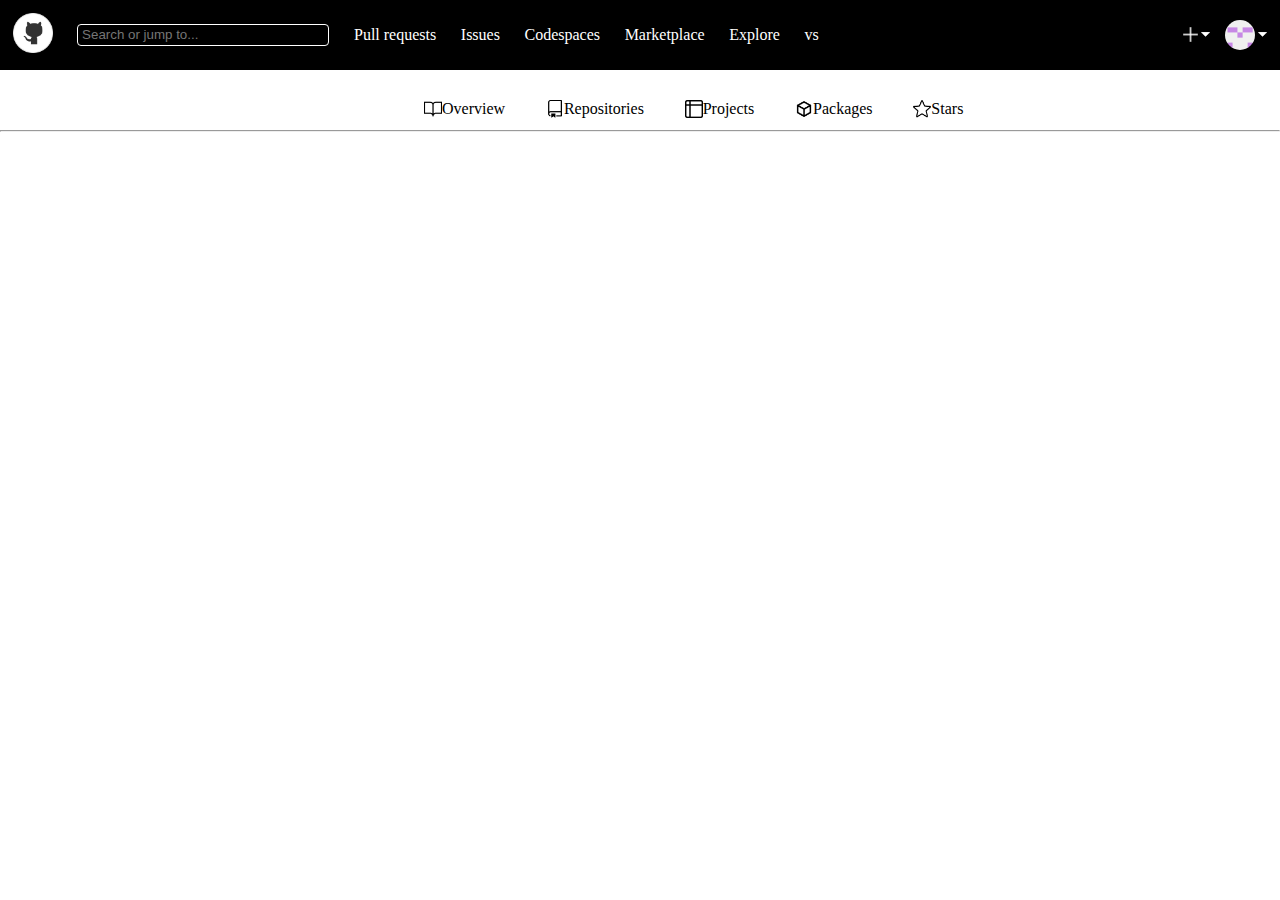
<file: index.html>
<!DOCTYPE html>
<html lang="en">
<head>
    <meta charset="UTF-8">
    <meta http-equiv="X-UA-Compatible" content="IE=edge">
    <meta name="viewport" content="width=device-width, initial-scale=1.0">
    <title>Document</title>
    <link rel="stylesheet" href="css/git_hub.css">
</head>
<body>
    
    <div id="nav">
        <div id="list_main">
            
            <div id="list"></div>
        </div> 
            <ul id="ul_nav_1"  style="display: none;">  
                <li>  <input id='input_name_1' type="text" href="index.html" placeholder=" Search or jump to..."></li>
                <li id="pull_requests_1"><a href="">Pull requests</a></li>
                <li><a href="">Issues</a></li>
                <li><a href="">Codespaces</a></li>
                <li><a href="">Marketplace</a></li>
                <li><a href="">Explore</a></li>
               <li> <div><a href="html/index_vs.html" id="vs_nav">vs</a></div></li> 
            
            </ul>
        
        <a href=""> <img id="img_github" src="img/github.png" width="40px" style="display: none; width: 30px;" ></a>  
        <ul id="ul_nav">
            <li > <img id="img_git_hup" src="img/github.png" width="40px"></li>
            <li> <input id='input_name' type="text" href="index_git.html" placeholder=" Search or jump to..."></li>
            <li id="pull_requests"><a href="">Pull requests</a></li>
            <li><a href="">Issues</a></li>
            <li><a href="">Codespaces</a></li>
            <li><a href="">Marketplace</a></li>
            <li><a href="">Explore</a></li>
            <li> <div><a href="html/index_vs.html" id="vs_nav">vs</a></div></li> 
            
        </ul>
        <div id="nav_right">
            <img src="img/bell.png" width="20px">
            
            <div  id='add_nav_user'> 
                <img src="img/plus.png" width="15px">
                <img src="img/arrow-point-to-down.png" width="9px">
            </div>
            
            <div id="img_nav_user">
                <img src="img/4444926.png" width="30px" style="border-radius: 20px;">
                <img src="img/arrow-point-to-down.png" width="9px">
            </div>
            
        </div>
        
        
        
        
        
    </div>
    <div id="dark"></div>
    <ul id="menu">
        <div class="menu">
            <div > <img src="img/open-book.png" width="18px"></div>
            <div> Overview</div> 
        </div>
        <div class="menu">
    <div > <img src="img/repository.png" width="18px"></div>
   <div>Repositories</div> 
</div>

<div class="menu">
    <div> <img src="img/table.png" width="18px"></div>
    <div>Projects</div> 
</div>
<div class="menu">
    <div> <img src="img/cube.png" width="18px"></div>
    <div>Packages</div>
    
</div>
<div class="menu">
    <div> <img src="img/star.png" width="18px"></div>
    <div>Stars</div>
    
</div>

</ul>
<hr>
        
    <div id="user">
        
      

    </div>
    <div id="repositories">
      
    

    </div>
</body>
<script src="js/git_hub.js"></script>  
</html>
</file>
<file: css/git_hub.css>
* {
margin: 0;
padding: 0;
}
body {
    display: grid;
    grid-template-columns: auto 35% 35%;
    grid-template-rows: auto 60px 2px;
}
#nav {
    grid-column:1/4 ;
    justify-content: space-between;
    display: grid;
    grid-template-columns: 820px auto ;
    background-color: black;
    
    align-items: center;
    color: white;
    padding:1%;
    
}
#git_hup,#input_name
{
    display: inline;
    
}

a{
    text-decoration: none;  
    color: white;  
    }

#input_name{
    grid-column-start: 3;
    background-color: black;
    border: 1px solid white;
    border-radius: 4px;
    height: 20px;
    width: 250px;
    color: white;
    
}
#ul_nav{
    grid-column-start: 1;
    display: flex;
    align-items: center;
    text-align: center;
    list-style: none;
    display: flex;
    gap: 3%;
    
}
#nav_right{
    display: flex;
    gap: 15px;
    justify-content: center;
    align-items: center;
}
#nav_right div{
    display: flex;
    justify-content: center;
    align-items: center;
 gap: 3px;
}
#pull_requests{
    white-space: nowrap;
}
#menu{
    display: flex;
    gap: 5%;
    grid-column: 2/4;
    grid-row-start: 2;
   
    padding: 40px;
margin-top: -10px;
    overflow: hidden;
    
}
.menu{
    display: flex;
}

hr{
    grid-column: 1/4;
    grid-row-start: 3;
}

#user {
    grid-column-start: 1;
    grid-row-start: 2;
    display: grid;
    grid-template-columns: auto ;
    grid-template-rows: auto ;
margin: 10%;

}
#img_user{
    
border-radius: 50%;
width:80%;
}
#career{
    padding-top: 4%;
    padding-bottom:2% ;
}
#edit{
padding: 2%;
margin-bottom: 7%;
margin-top: 7%;
}

#repositories{
    grid-column: 2/4;
    margin: 7%;
    display: grid;
    grid-template-columns: 45% 45%;
    
    gap: 5%;
}
#Popular_repositories{
    grid-column: 1/3;
}
.repositorie{
    border-radius: 15px;
border: 1px solid black;
padding: 4%;
line-height: 120%;
}
#language{
    margin-top: 4%;
}
#name_project{
    color:rgb(81, 180, 255)
}
#description {
    color:rgb(159, 161, 161)
}
.follow{
    display: inline;
    color:rgb(137, 136, 136);
    margin-top: 2%;
}
@media screen and (max-width: 770px) {
    body {
        display: grid;
        grid-template-columns: 100% ;
        grid-template-rows: auto auto auto;
        text-align: inherit;

    }
    #menu{
        grid-column-start: 1;
        grid-row-start: 3;
        overflow: scroll;
    }
    #repositories,#user {
      grid-column-start: 1;
    }
    #repositories{
        display: grid;
        grid-template-columns: 100% ;
        grid-template-rows: 1% 20% 20% 20% 20%   20% 20% ;
    }
    .repositorie{
        grid-column-start: 1;
    }
    #user{
    
        display: grid;
        grid-template-columns: 50% 50%;
        grid-template-rows: 70px 40px   80px 70px 20px 20px 120px ;
      
    }
#name_account{
grid-column-start: 2;
}
#career{
grid-column-start: 2;
}
#edit{
grid-column:1/3;
grid-row:7 ;
margin-top: 40px;
}
#follow{
grid-column:1/3;
grid-row:6 ;
margin-top: 40px;
}
#img_user{
grid-column:1;
grid-row:1/6 ;
}

#img_nav_user{
    display: none !important;
}
#add_nav_user{
    display: none !important;
}


#add_nav{
    display: none;
}
#ul_nav{
    
    display: none;
    
}
#nav {
    
    display: grid;
    grid-template-columns: 10% 15% 10%;
    grid-template-rows: auto auto;
    
    
}
#img_github{
    display: block !important;
    grid-column-start: 2;
}
#nav_right{
    grid-column-start: 3;
}
#list_main{
grid-column-start: 1;
grid-template-rows: auto auto;
    position: relative;
cursor: pointer;
}
#list{

    width: 25px;
    height: 3px;
    background-color: white;
    position: absolute;
}
#list::before{
    position: absolute;
    content: "";
    top: -7px;

    width: 25px;
    height: 3px;
    background-color: rgb(250, 246, 246);
    

}
#list::after{
    position: absolute;
    content: "";
    top: 7px;

    width: 25px;
    height: 3px;
    background-color: rgb(249, 247, 247);
    

}
#ul_nav_1{
    grid-column: 1/4;
    grid-row-start: 2;
}
}
</file>
